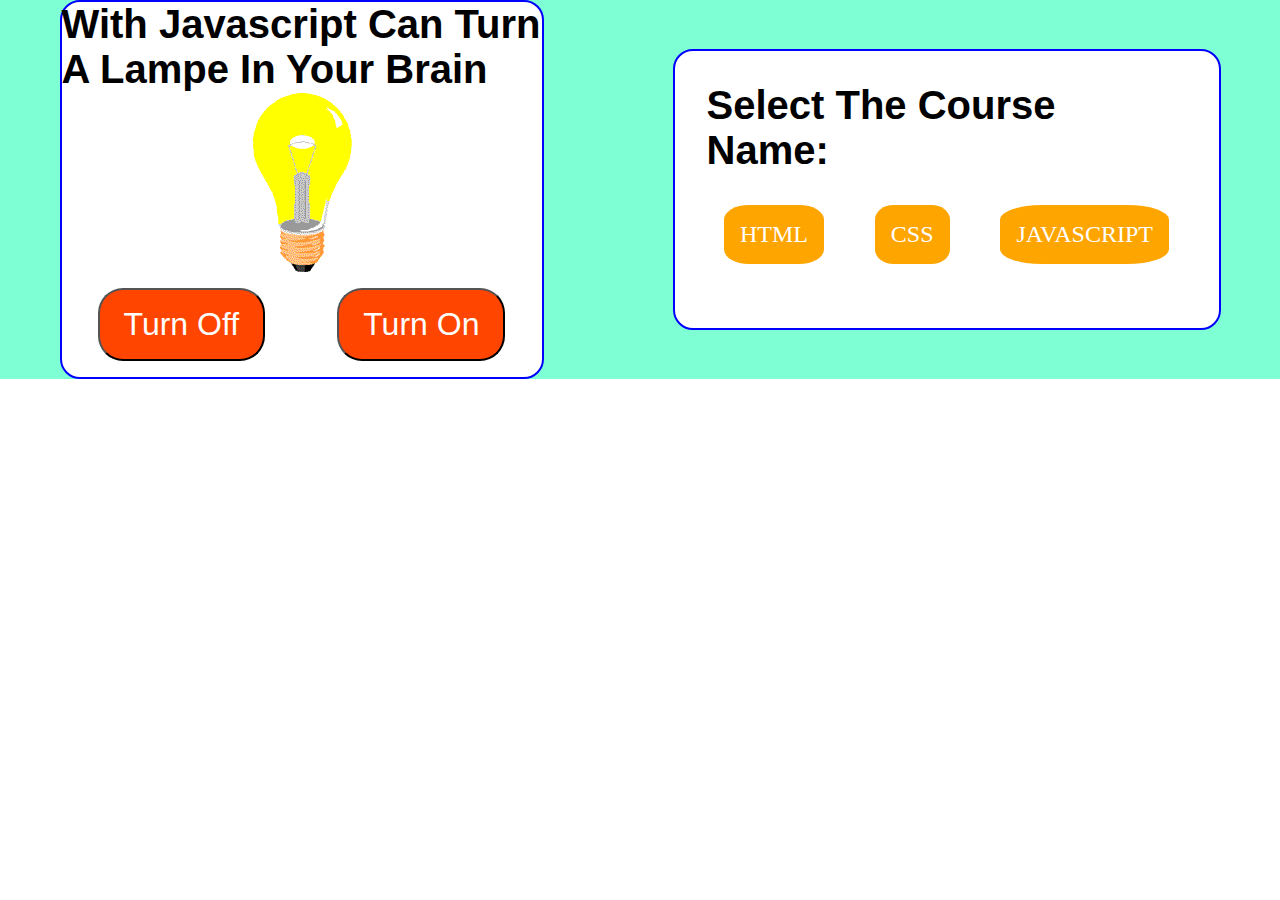
<file: index.html>
<html lang="en">
<head>
    <meta charset="UTF-8">
    <meta name="viewport" content="width=device-width, initial-scale=1.0">
    <title>tutorial</title>
    <link rel="stylesheet" href="/style.css">
</head>
<body>
    <div class="main">
        <div class="turnlamp" id="temp1">
            <h1>with javascript can turn a lampe in your brain</h1>
            <img src="/img/pic_bulbon.gif" alt="" id="lamp">
          <div class="button-box">
            <button onclick="turnOnLamp()">Turn off </button>
         
            <button onclick="turnOffLamp()"> turn on</button>
          </div>
        </div>
       <div class="objtest" >
         <h1>
           select the course name:
         </h1>
         <ul class="course_name">
           <li class="course" id="html">html</li>
           <li class="course" id="css">css</li>
           <li class="course" id="js">Javascript</li>
          </ul>
          <span id="course_cost" class="course_property">cost : </span>
          <span id="course_teach" class="course_property">teacher Name:</span>
          <span id="Course_duration" class="course_property">Course duration:</span>
        </div>
        
    </div>
    

<script src="/index.js"></script>

</body>
</html>
</file>
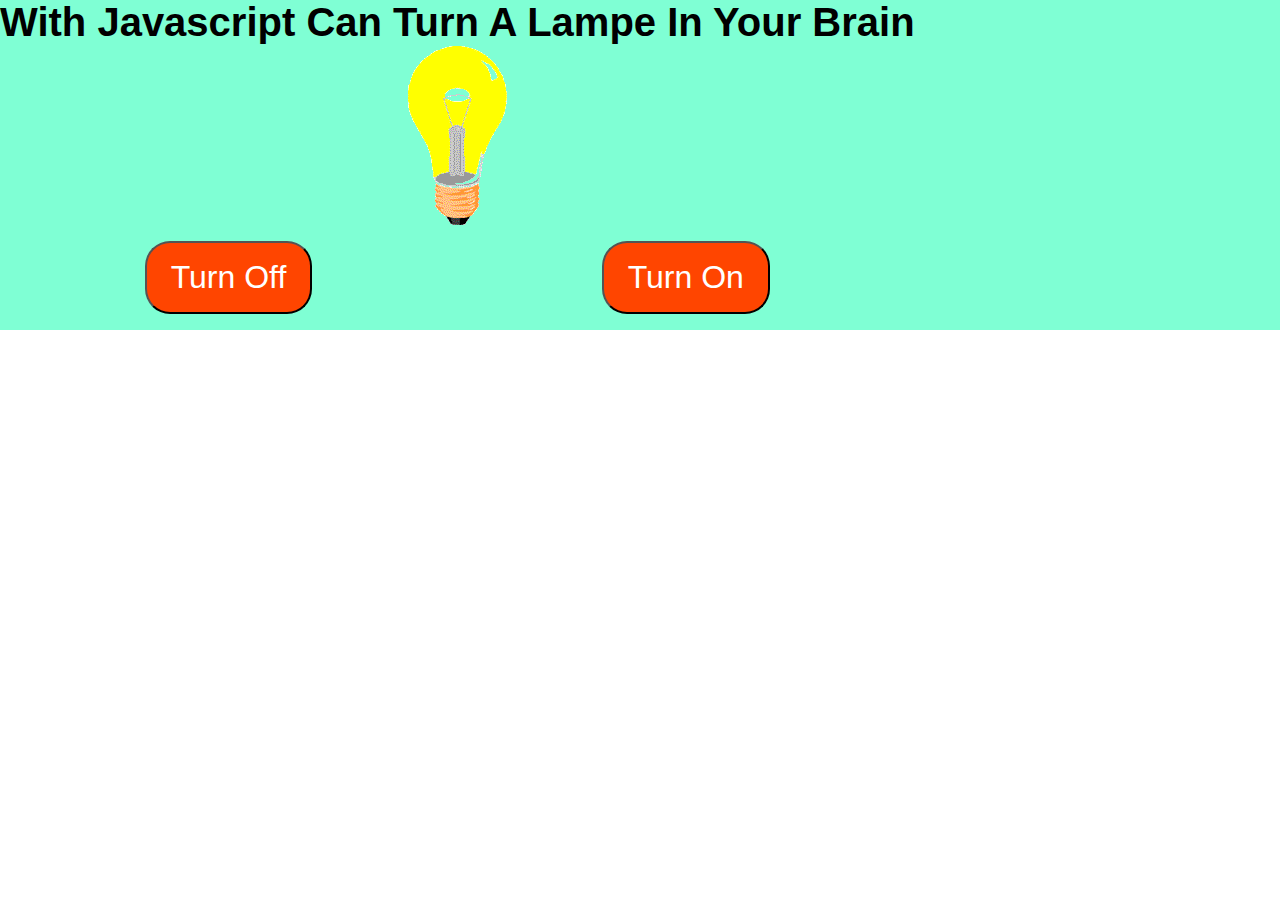
<file: tutorial0 to 100/index.html>
<html lang="en">
<head>
    <meta charset="UTF-8">
    <meta name="viewport" content="width=device-width, initial-scale=1.0">
    <title>tutorial</title>
    <link rel="stylesheet" href="/style.css">
</head>
<body>
    <div class="main">
        <div class="excersice1" id="temp1">
            <h1>with javascript can turn a lampe in your brain</h1>
            <img src="/img/pic_bulbon.gif" alt="" id="lamp">
          <div class="button-box">
            <button onclick="turnOnLamp()">Turn off </button>
         
            <button onclick="turnOffLamp()"> turn on</button>
          </div>
        </div>
        
        
    </div>
    

<script src="/index.js"></script>

</body>
</html>
</file>
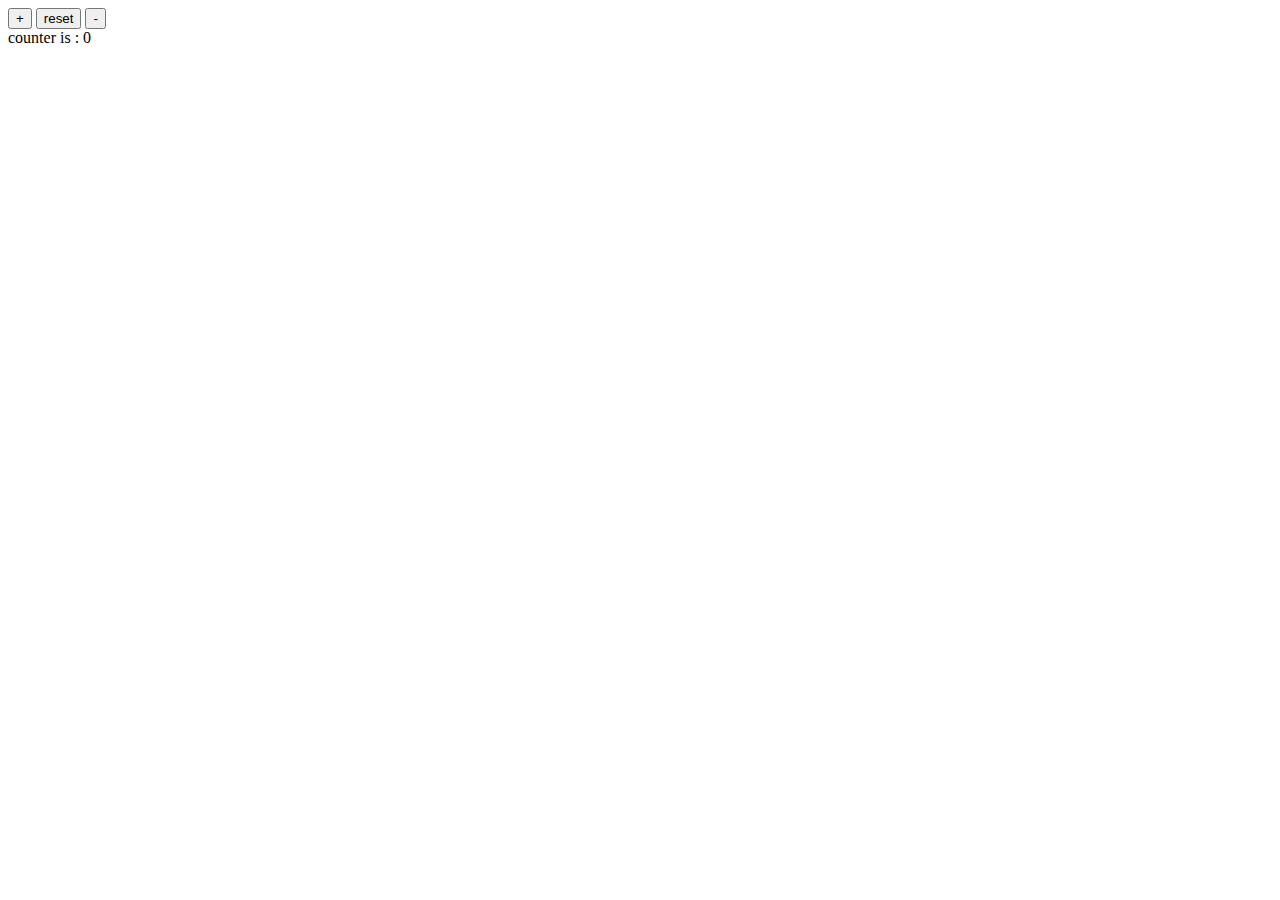
<file: counter.html>
<html lang="en">
<head>
    <meta charset="UTF-8">
    <meta name="viewport" content="width=device-width, initial-scale=1.0">
    <title>counter</title>
</head>
<body>
    <button class="btn crement">+</button>
          <button class="btn reset">reset</button>
        <button class="btn decrement">-</button>
        <div class="counter">
            <span>counter is :</span>
            <span class="counter-value">0</span>
        </div>
</body>
<script >
//     const crement = document.querySelector(".crement");
// const decrement = document.querySelector(".decrement");
// const reset = document.querySelector(".reset");
// const countervalue = document.querySelector(".counter-value")
// let count = Number(countervalue.textContent);
// crement.addEventListener("click",()=>{
//    count++;
//     countervalue.textContent=count;
// });
// decrement.addEventListener("click",()=>{
//    count--;
//     countervalue.textContent=count;
// });
// reset.addEventListener("click",()=>{

//     countervalue.textContent=0;
// });
const countervalue = document.querySelector(".counter-value")
let count = Number(countervalue.textContent);
const button = document.querySelectorAll(".btn");
button.forEach((btn)=>{
    btn.addEventListener("click",()=>
    {const classlist = btn.classList;
     if (classlist.contains("crement"))count++;
     if (classlist.contains("decrement"))count--; 
     if (classlist.contains("reset"))count=0; 
     if (count>0) countervalue.style.color = "green"
     else countervalue.style.color="red";
      countervalue.textContent=count;
    } )
   
})
</script>
</html>
</file>
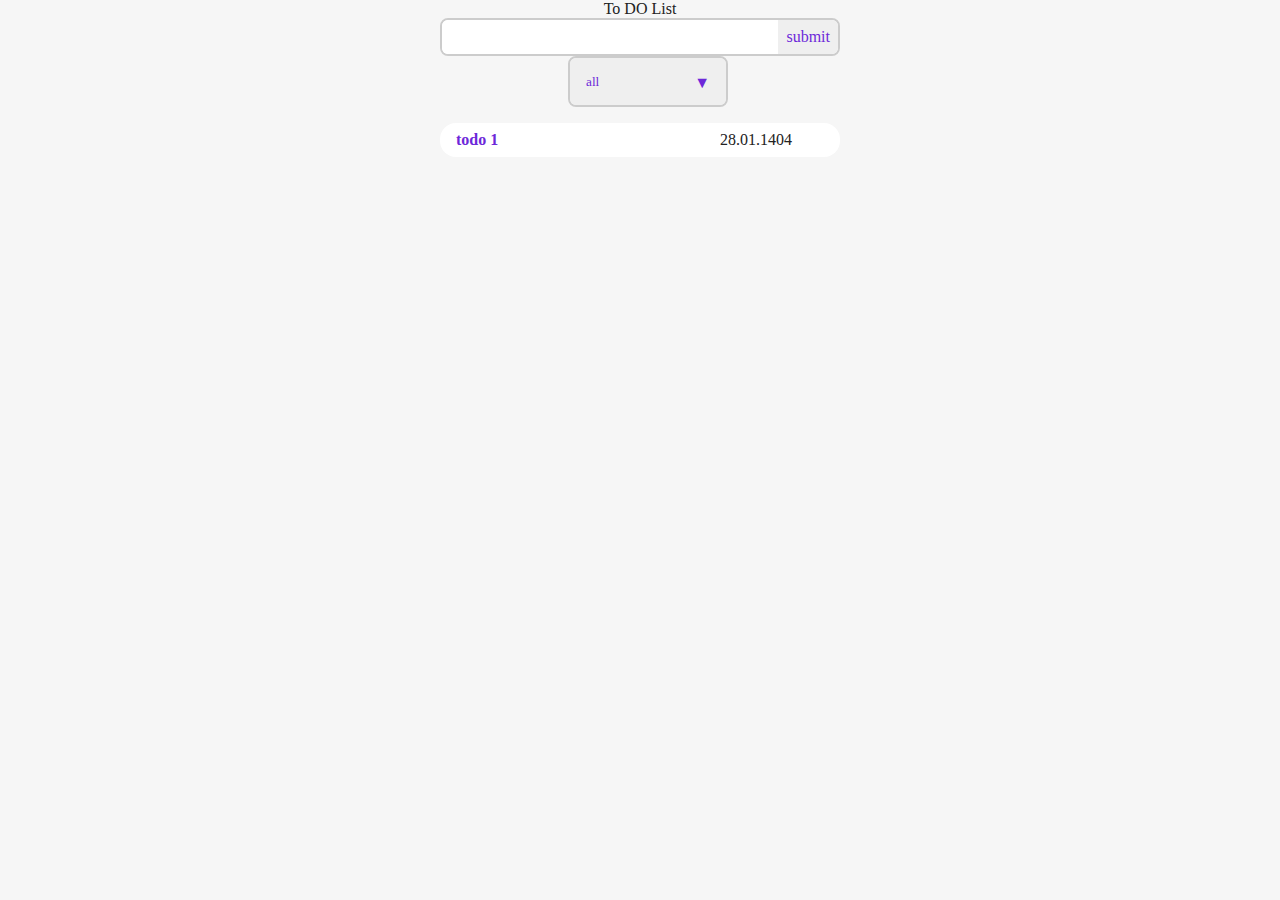
<file: ToDoList.html>
<html lang="en">
<head>
    <meta charset="UTF-8">
    <meta name="viewport" content="width=device-width, initial-scale=1.0">
    <link rel="stylesheet" href="/todoliststyle.css">
    <title>ToDoList</title>
</head>
<body>
  <header>To DO List</header>
 <div class="container">
   <div class="formContainer">
     <form action="">
         <input type="text"class="todo-input">
         <button class="todo-button"type="submit">
             <li class="fas fa-plus-circle">submit</li>
          </button>
       </form>
    
    </div>
   
 </div>
   <div class="select">
        <select class="filter-todos" name="todos">
            <option value="all">all</option>
            <option value="compeleted">completed</option>
            <option value="uncompleted" >uncompleted</option>

        </select>
      </div>
 <div class="todo-container">
    <ul class="todo-list">
        <li class="todo">
            <p class="todo__title">todo 1</p>
            <span class="todo__creatat">28.01.1404  </span>
            <button><i class="todo__check far fa-check-squre"></i></button>
 <button><i class="todo__remove far fa-trash-alt"></i></button>
        </li>
    </ul>
 </div>
</body>
<script src="/todolist.js"></script>
</html>
</file>
<file: style.css>
* , ::backdrop , ::before {
    margin: 0%;
    padding: 0%;
    list-style: none;
}
html {
    font: size 62.5%;
  }
.main{  
      display: flex;
      flex-direction: row;
     justify-content: space-between;
     background-color: aquamarine;
     align-items:stretch;
     gap: 10px;

   
 
}
 h1{
        font-size: 2.5rem;
        text-wrap: wrap;
        text-transform: capitalize;
        font-family: 'Gill Sans', 'Gill Sans MT', Calibri, 'Trebuchet MS', sans-serif;
           margin: auto;


    }
.turnlamp{
    margin: auto;
    border: 2px blue solid;
    border-radius: 20px;
    width: 30rem;
    background-color: white;

}
img{
    display: block;
    margin: auto;
}
button{
    padding: 1rem 1.5rem;
    background-color: orangered;
    color: white;
    font-size: 2rem;
    border-radius: 25px;
    margin: 1rem auto;

    text-transform: capitalize;
}
    .button-box{
        display: flex;
    }
/* exercise 2 obj */
.objtest{
    margin: auto;
    border: 2px blue solid;
    border-radius: 20px;
    width: 30rem;
    background-color:white;
    height:auto;
    padding: 2rem;
    display: flex;
    flex-direction: column;


}
.course_name{
    display: flex;
    flex-direction:row;
    justify-content: space-between;
    gap: 1rem;
}
.course{
    font-size: 1.5rem;
    color: white;
    background-color: orange;
    cursor: pointer;
    border-radius: 25%;
    text-transform: uppercase;
    padding: 1rem;
    margin: 2rem auto;

}
.course:hover{
    background-color: orangered;
}
.course_property{
    font-size: 1.5rem;
    margin: 0.5rem;
       text-transform:capitalize;
       background-color: orange;
       padding: 1rem;
       display: none;
}
</file>
<file: todoliststyle.css>
* {
  margin: 0;
  padding: 0;
  box-sizing: border-box;
  font-family: "iranyekan";
  list-style: none;
}

/*  VARIABLES : */
:root {
  --primaryColor: #6d28d9;
  --secondaryColor: #ede9fe;
  --mainWhite: #fff;
  --mainBlack: #222;
  --mainGrey: #7c7c7c;
  --secondayGrey:#ccc;
  --mainSpacing: 0.1rem;
  --mainTransition: all 0.3s linear;
  --mainRed: #db2777;
  --bodyColor: #f6f6f6;
}
body{
   font-family: "iranyekan";
  color: var(--mainBlack);
  background-color: var(--bodyColor);
  display: flex;
  flex-direction: column;
  align-items: center;
}


.container{
     display: flex;
  flex-direction: column;
  justify-content: flex-start;

}
.form-container {
  display: flex;
}

.todo-container {
  margin-top: 1rem;
  width: 25rem;
}
form {
  width: 25rem;
  background-color: var(--mainWhite);
  border-radius: 0.5rem;
  display: flex;
  justify-content: space-between;
  border:2px solid var(--secondayGrey);
  overflow: hidden;
}
form input {
  flex: 1;
  font-weight: bold;
}
form input,
form button {
  border: none;
  outline: none;
  background-color: none;
  font-size: 1rem;
  padding: 0.5rem;
}

form button {
  color: var(--primaryColor);
  cursor: pointer;
  transition: all 0.3s ease-in-out;
}
form button:hover {
  background-color: var(--primaryColor);
  color: var(--mainWhite);
}
.todo {
  background-color: var(--mainWhite);
  border-radius: 1rem;
  padding: 0.5rem 1rem;
  margin-bottom: 1rem;
  justify-content: space-between;
  align-items: center;
  transition: all 0.3s ease;
  display: flex;
}
.todo .todo__title {
  color: var(--primaryColor);
  font-weight: bold;
  flex: 1;
}

.todo button {
  display: block;
  font-size: 1rem;
  padding: 0.5rem;
  cursor: pointer;
  background-color: transparent;
}

.fa-trash-alt {
  color: var(--mainRed);
}
.fa-check-square {
  color: var(--primaryColor);
}
.completed {
  text-decoration: line-through;
  opacity: 0.5;
}

select {
  appearance: none;
  border: none;
  outline: none;
  width: 100%;
  padding: 1rem;
  color: var(--primaryColor);
}

.select {
  margin-left: 1rem;
  background-color: #fff;
  cursor: pointer;
  width: 10rem;
  position: relative;
  border: 2px solid var(--secondayGrey);
  font-weight: bold;
  border-radius: 0.5rem;
  overflow: hidden;
}
.select::after {
  content: "\25BC";
  position: absolute;
  top: 0;
  right: 0;
  padding: 1rem;
  color: var(--primaryColor);
  pointer-events: none;
}


button{
  border: none;
  outline: 0;

}
button > i {
  pointer-events: none;
}
</file>
